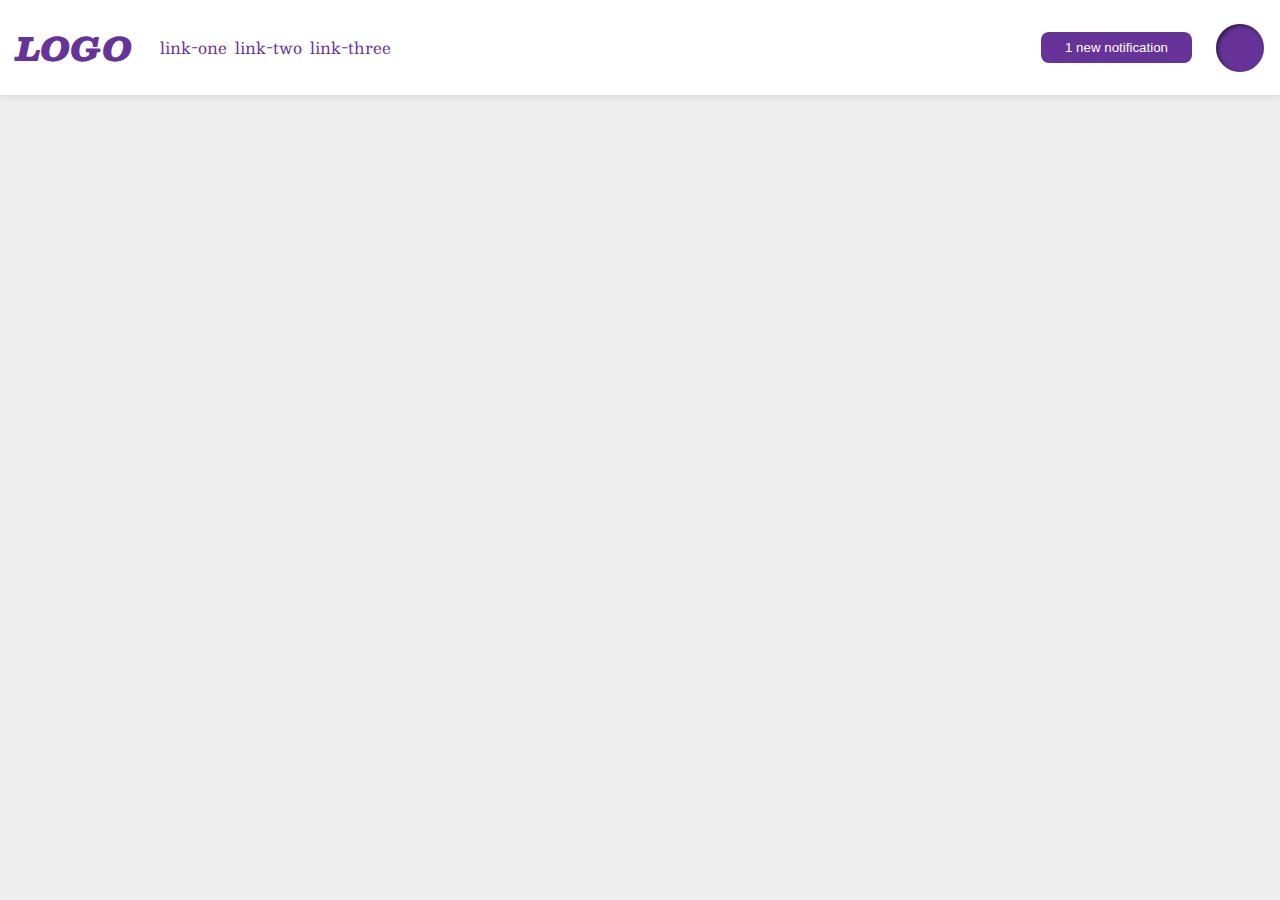
<file: flex/03-flex-header-2/index.html>
<!DOCTYPE html>
<html lang="en">
  <head>
    <meta charset="UTF-8">
    <meta http-equiv="X-UA-Compatible" content="IE=edge">
    <meta name="viewport" content="width=device-width, initial-scale=1.0">
    <title>Flex Header 2</title>
    <link rel="stylesheet" href="style.css">
  </head>
  <body>
    <div class="header">
      <div class="left">
        <div class="logo">
          LOGO
        </div>
        <ul class="links">
          <li><a href="google.com">link-one</a></li>
          <li><a href="google.com">link-two</a></li>
          <li><a href="google.com">link-three</a></li>
        </ul>
    </div>
      <div class="right">
        <button class="notifications">
          1 new notification
        </button>
        <div class="profile-image"></div>
      </div>
    </div>
  </body>
</html>
</file>
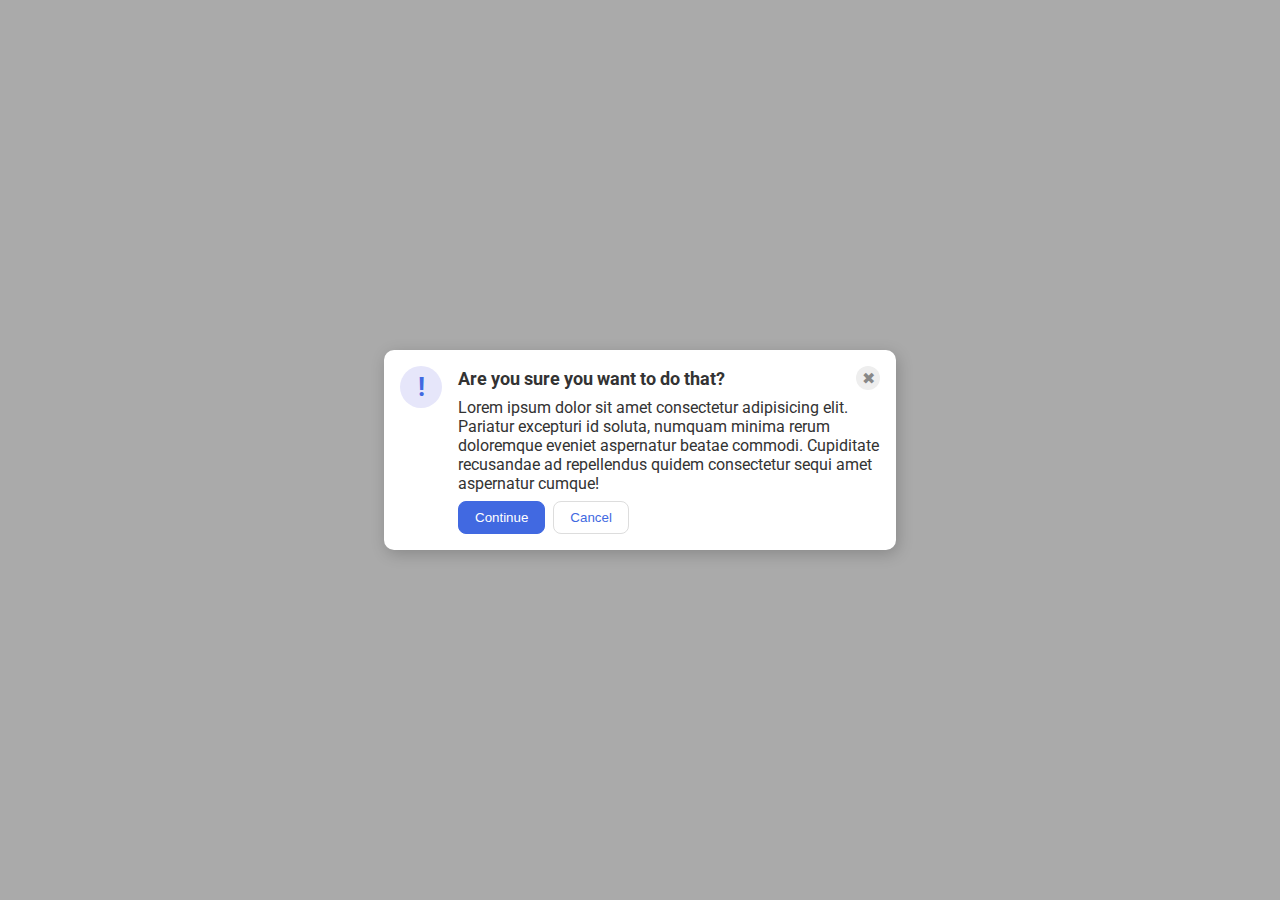
<file: flex/05-flex-modal/index.html>
<!DOCTYPE html>
<html lang="en">
  <head>
    <meta charset="UTF-8">
    <meta http-equiv="X-UA-Compatible" content="IE=edge">
    <meta name="viewport" content="width=device-width, initial-scale=1.0">
    <link rel="stylesheet" href="style.css">
    <title>Modal</title>
  </head>
  <body>
    <div class="modal">
      <div class="icon">!</div>
      <div class="container">
        <div class="header">Are you sure you want to do that?
          <div class="close-button">✖</div>
        </div>
        <div class="text">Lorem ipsum dolor sit amet consectetur adipisicing elit. Pariatur excepturi id soluta, numquam minima rerum doloremque eveniet aspernatur beatae commodi. Cupiditate recusandae ad repellendus quidem consectetur sequi amet aspernatur cumque!</div>
        <div class="button-class">
          <button class="continue">Continue</button>
          <button class="cancel">Cancel</button>
        </div>
      </div>
    </div>
  </body>
</html>
</file>
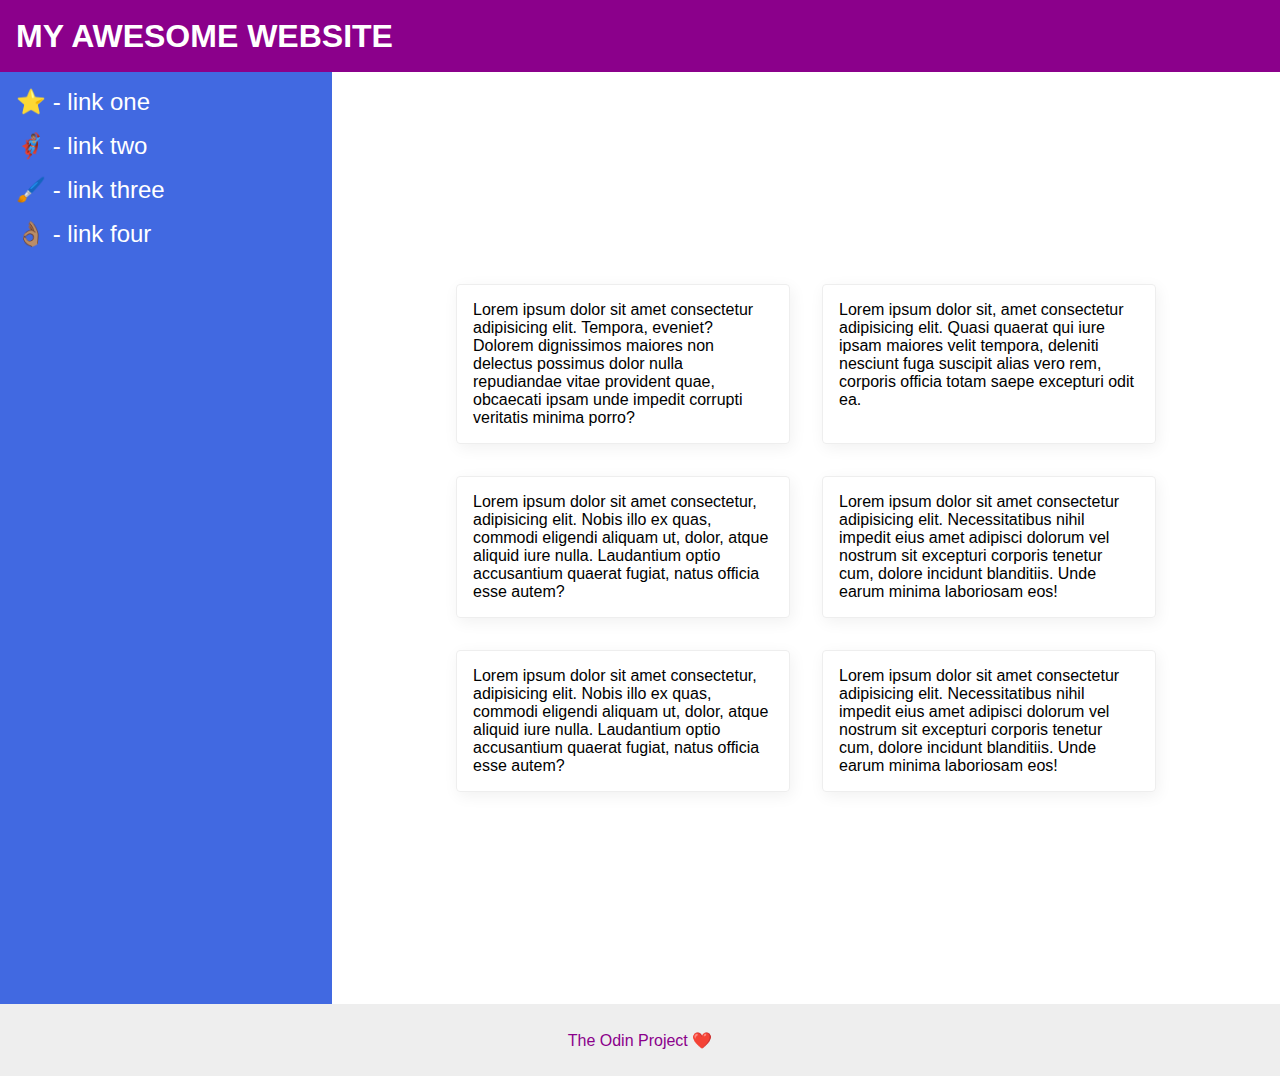
<file: flex/07-flex-layout-2/index.html>
<!DOCTYPE html>
<html lang="en">
  <head>
    <meta charset="UTF-8">
    <meta http-equiv="X-UA-Compatible" content="IE=edge">
    <meta name="viewport" content="width=device-width, initial-scale=1.0">
    <title>The Holy Grail</title>
    <link rel="stylesheet" href="style.css">
  </head>
  <body>
    
    <div class="header">
      MY AWESOME WEBSITE
    </div>
    
    <div class="middle">
      <div class="sidebar">
        <ul>
          <li><a href="#">⭐ - link one</a></li>
          <li><a href="#">🦸🏽‍♂️ - link two</a></li>
          <li><a href="#">🖌️ - link three</a></li>
          <li><a href="#">👌🏽 - link four</a></li>
        </ul>
      </div>

      <div class="cards">
        <div class="card">Lorem ipsum dolor sit amet consectetur adipisicing elit. Tempora, eveniet? Dolorem dignissimos maiores non delectus possimus dolor nulla repudiandae vitae provident quae, obcaecati ipsam unde impedit corrupti veritatis minima porro?</div>
        <div class="card">Lorem ipsum dolor sit, amet consectetur adipisicing elit. Quasi quaerat qui iure ipsam maiores velit tempora, deleniti nesciunt fuga suscipit alias vero rem, corporis officia totam saepe excepturi odit ea.</div>
        <div class="card">Lorem ipsum dolor sit amet consectetur, adipisicing elit. Nobis illo ex quas, commodi eligendi aliquam ut, dolor, atque aliquid iure nulla. Laudantium optio accusantium quaerat fugiat, natus officia esse autem?</div>
        <div class="card">Lorem ipsum dolor sit amet consectetur adipisicing elit. Necessitatibus nihil impedit eius amet adipisci dolorum vel nostrum sit excepturi corporis tenetur cum, dolore incidunt blanditiis. Unde earum minima laboriosam eos!</div>
        <div class="card">Lorem ipsum dolor sit amet consectetur, adipisicing elit. Nobis illo ex quas, commodi eligendi aliquam ut, dolor, atque aliquid iure nulla. Laudantium optio accusantium quaerat fugiat, natus officia esse autem?</div>
        <div class="card">Lorem ipsum dolor sit amet consectetur adipisicing elit. Necessitatibus nihil impedit eius amet adipisci dolorum vel nostrum sit excepturi corporis tenetur cum, dolore incidunt blanditiis. Unde earum minima laboriosam eos!</div>
      </div>
    </div>   

    <div class="footer">
      The Odin Project ❤️
    </div>

  </body>
</html>
</file>
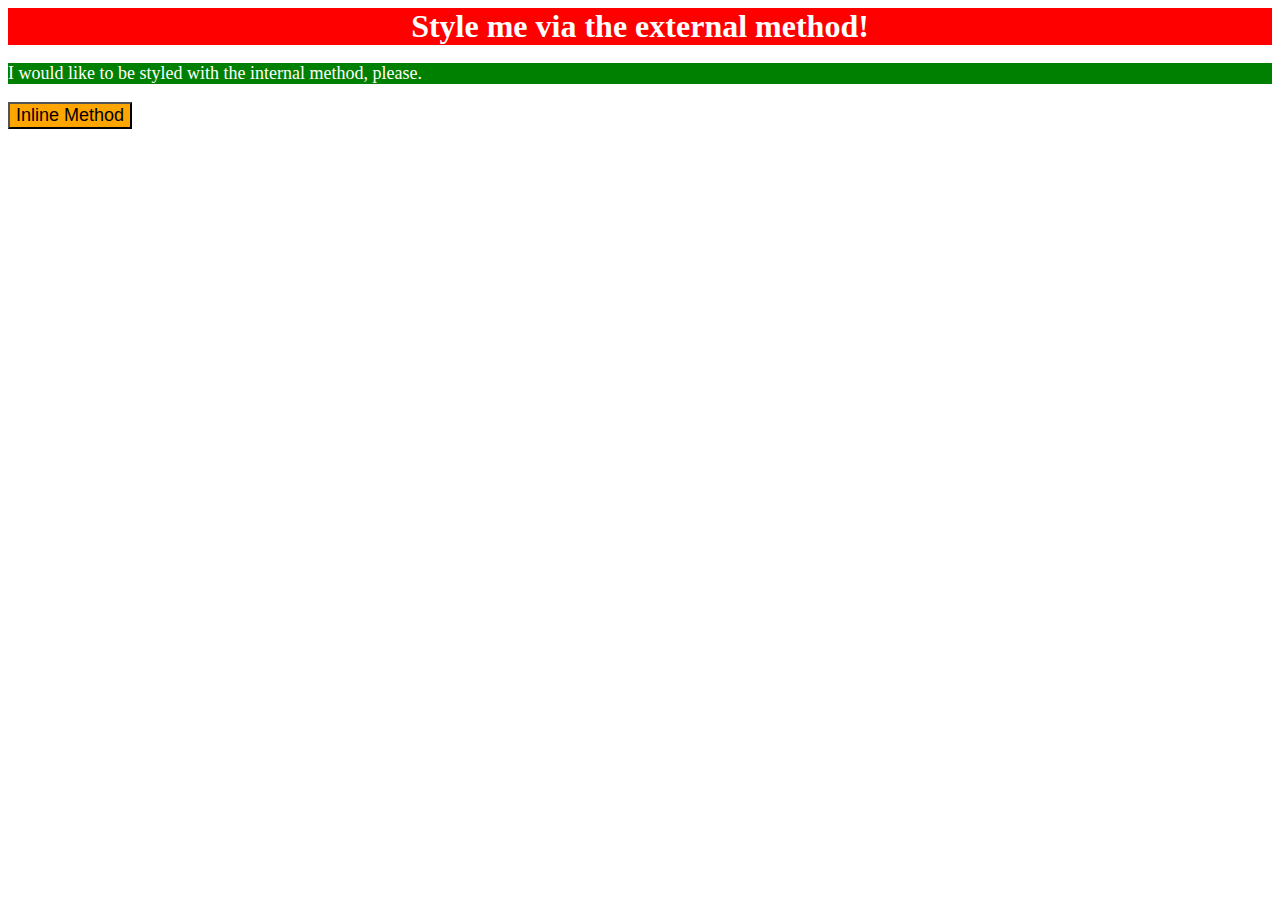
<file: foundations/01-css-methods/index.html>
<!DOCTYPE html>
<html lang="en">
  <head>
    <meta charset="UTF-8">
    <meta http-equiv="X-UA-Compatible" content="IE=edge">
    <meta name="viewport" content="width=device-width, initial-scale=1.0">
    <title>Methods for Adding CSS</title>
    
    <link rel="stylesheet" href="styles.css">

    <style>
      p {
        color: white;
        background-color: green;
        font-size: 18px;
      }
      </style>
  </head>
  
  <body>
    <div>Style me via the external method!</div>
    <p>I would like to be styled with the internal method, please.</p>
    <button style="background-color: orange; font-size: 18px">Inline Method</button>
  </body>
</html>
</file>
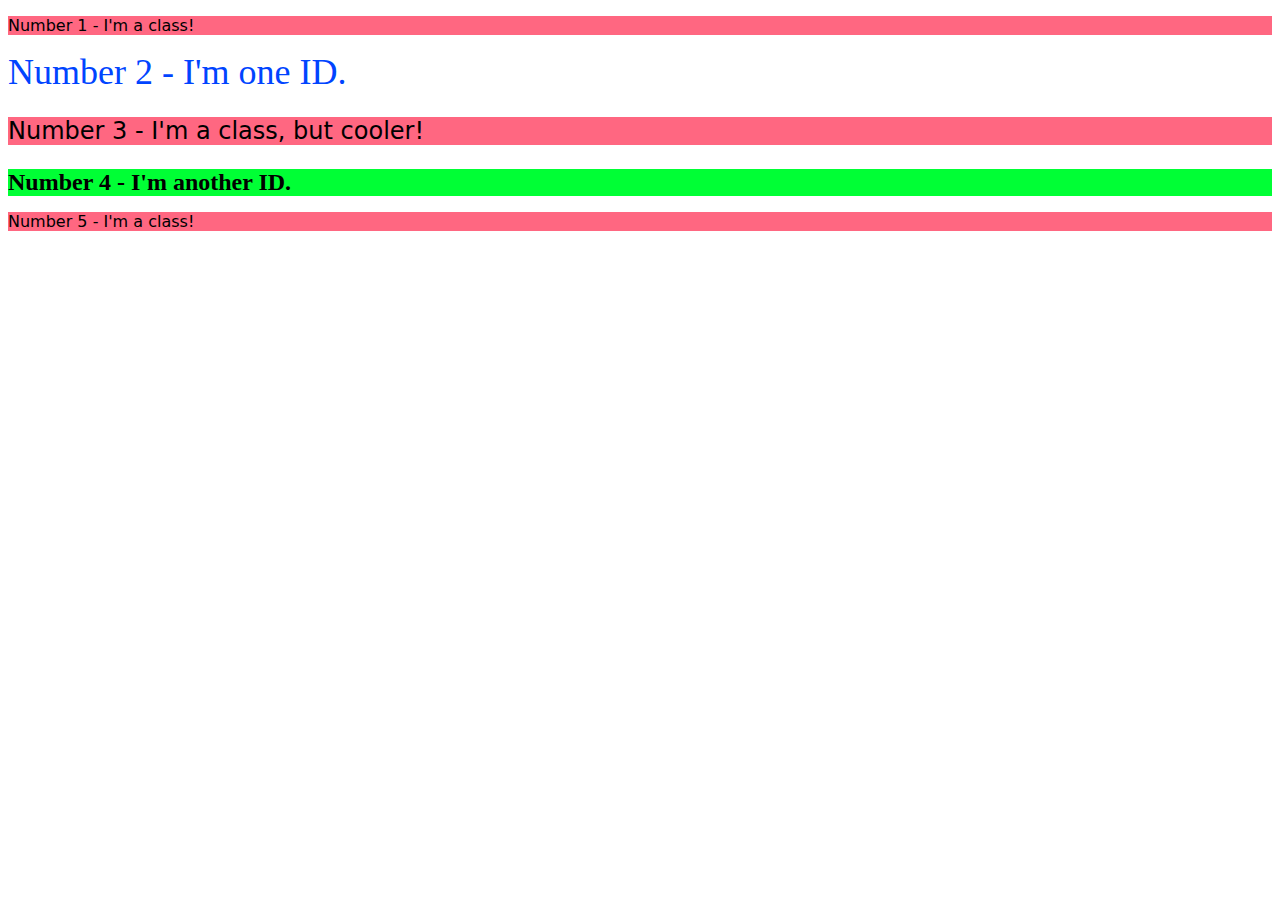
<file: foundations/02-class-id-selectors/index.html>
<!DOCTYPE html>
<html lang="en">
  <head>
    <meta charset="UTF-8">
    <meta http-equiv="X-UA-Compatible" content="IE=edge">
    <meta name="viewport" content="width=device-width, initial-scale=1.0">
    <title>Class and ID Selectors</title>
    <link rel="stylesheet" href="style.css">
  </head>

  <body>
    <p class="odd">Number 1 - I'm a class!</p>
    <div id="second">Number 2 - I'm one ID.</div>
    <p class="odd" id="third">Number 3 - I'm a class, but cooler!</p>
    <div id="fourth">Number 4 - I'm another ID.</div>
    <p class="odd">Number 5 - I'm a class!</p>

  </body>
</html>
</file>
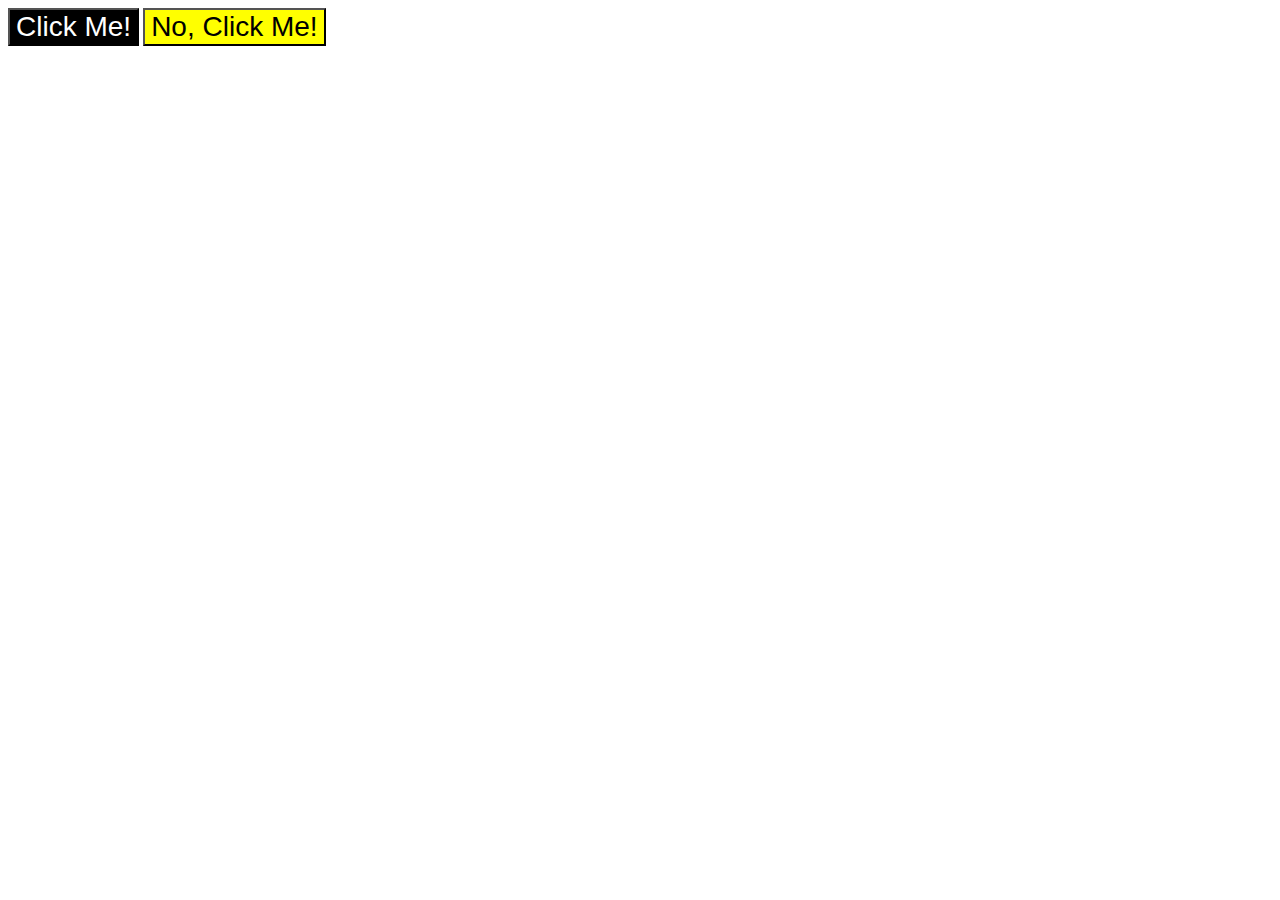
<file: foundations/03-grouping-selectors/index.html>
<!DOCTYPE html>
<html lang="en">
  <head>
    <meta charset="UTF-8">
    <meta http-equiv="X-UA-Compatible" content="IE=edge">
    <meta name="viewport" content="width=device-width, initial-scale=1.0">
    <title>Grouping Selectors</title>
    <link rel="stylesheet" href="style.css">
  </head>
  <body>
    <button class="both left">Click Me!</button>
    <button class="both right">No, Click Me!</button>
  </body>
</html>
</file>
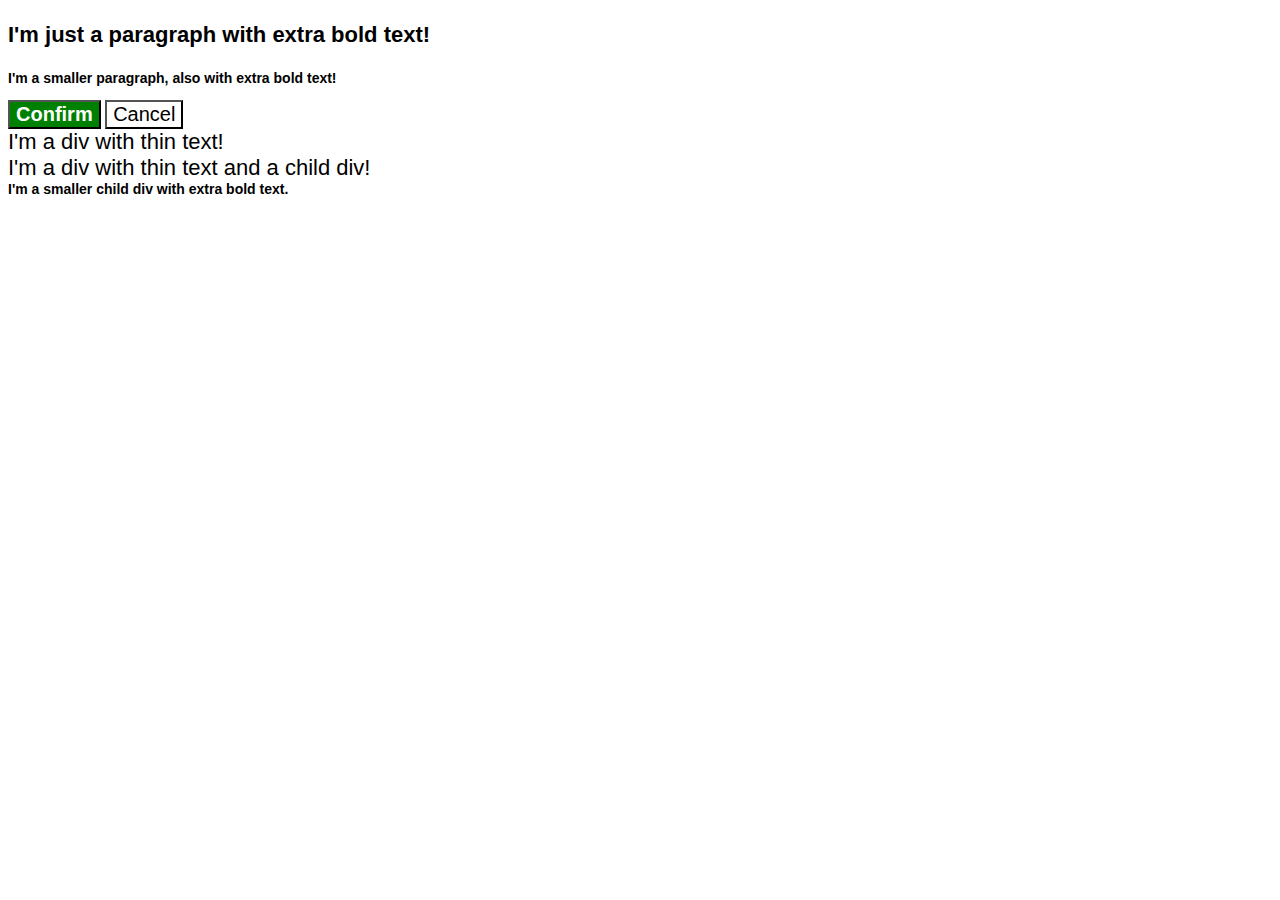
<file: foundations/06-cascade-fix/index.html>
<!DOCTYPE html>
<html lang="en">
  <head>
    <meta charset="UTF-8">
    <meta http-equiv="X-UA-Compatible" content="IE=edge">
    <meta name="viewport" content="width=device-width, initial-scale=1.0">
    <title>Fix the Cascade</title>
    <link rel="stylesheet" href="style.css">
  </head>
  <body>
    <p class="para">I'm just a paragraph with extra bold text!</p>
    <p class="small-para">I'm a smaller paragraph, also with extra bold text!</p>

    <button id="confirm-button" class="button confirm">Confirm</button>
    <button id="cancel-button" class="button cancel">Cancel</button>

    <div class="text">I'm a div with thin text!</div>
    <div class="text">I'm a div with thin text and a child div!
      <div class="text child">I'm a smaller child div with extra bold text.</div>
    </div>
  </body>
</html>
</file>
<file: flex/03-flex-header-2/style.css>
/* this is some magical font-importing.  
you'll learn about it later. */
@import url('https://fonts.googleapis.com/css2?family=Besley:ital,wght@0,400;1,900&display=swap');

body {
  margin: 0;
  background: #eee;
  font-family: Besley, serif;
}

.header {
  background: white;
  border-bottom: 1px solid #ddd;
  box-shadow: 0 0 8px rgba(0,0,0,.1);
  display: flex;
  justify-content: space-between;
  align-items: center;
}

.profile-image {
  background: rebeccapurple;
  box-shadow: inset 2px 2px 4px rgba(0,0,0,.5);
  border-radius: 50%;
  width: 48px;
  height: 48px;
}

.logo {
  color: rebeccapurple;
  font-size: 32px;
  font-weight: 900;
  font-style: italic;
  margin-right: -20px;
}

button {
  border: none;
  border-radius: 8px;
  background: rebeccapurple;
  color: white;
  padding: 8px 24px;
  margin: 16px;
}

a {
  /* this removes the line under our links */
  text-decoration: none;
  color: rebeccapurple;
}

ul {
  list-style-type: none;
  display: flex;
  gap: 8px;
}

.left, .right {
  display: flex;
  justify-content: center;
  align-items: center;
  gap: 8px;
  margin: 16px;
}
</file>
<file: flex/05-flex-modal/style.css>
@import url('https://fonts.googleapis.com/css2?family=Roboto:wght@400;700&display=swap');

html, body {
  height: 100%;
}

body {
  font-family: Roboto, sans-serif;
  margin: 0;
  background: #aaa;
  color: #333;
  /* I'll give you this one for free lol */
  display: flex;
  align-items: center;
  justify-content: center;
}

.modal {
  background: white;
  width: 480px;
  border-radius: 10px;
  box-shadow: 2px 4px 16px rgba(0,0,0,.2);
  padding: 16px;
  gap: 16px;
  display: flex;
  justify-content: center;
  align-items: flex-start;
}

.icon {
  color: royalblue;
  font-size: 26px;
  font-weight: 700;
  background: lavender;
  width: 42px;
  height: 42px;
  border-radius: 50%;
  display: flex;
  align-items: center;
  justify-content: center;
  flex-shrink: 0;
}

.close-button {
  background: #eee;
  border-radius: 50%;
  color: #888;
  font-weight: 400;
  font-size: 16px;
  height: 24px;
  width: 24px;
  display: flex;
  align-items: center;
  justify-content: center;
}

button {
  padding: 8px 16px;
  border-radius: 8px;
  margin-top: 8px;
}

button.continue {
  background: royalblue;
  border: 1px solid royalblue;
  color: white;
}

button.cancel {
  background: white;
  border: 1px solid #ddd;
  color: royalblue;
}

.header {
  display: flex;
  align-items: center;
  justify-content: space-between;
  font-size: 18px;
  font-weight: 700;
  margin-bottom: 8px;
}

.button-class {
  display: flex;
  gap: 8px;
}
</file>
<file: flex/07-flex-layout-2/style.css>
body {
  font-family: -apple-system, BlinkMacSystemFont, 'Segoe UI', Roboto, Oxygen, Ubuntu, Cantarell, 'Open Sans', 'Helvetica Neue', sans-serif;
  margin: 0;
  min-height: 100vh;
  flex: 1;
  display: flex;
  flex-direction: column;
  justify-content: space-between;
}

.header {
  height: 72px;
  background: darkmagenta;
  color: white;
  font-size: 32px;
  font-weight: 900;
  display: flex;
  align-items: center;
  padding: 0 16px;
}

.footer {
  height: 72px;
  background: #eee;
  color: darkmagenta;
  display: flex;
  align-items: center;
  justify-content: center;
}

.sidebar {
  width: 300px;
  background: royalblue;
  min-height: 100vh;
}

.cards {
  padding: 32px;
  display: flex;
  flex-wrap: wrap;
  justify-content: center;
}

.card {
  border: 1px solid #eee;
  box-shadow: 2px 4px 16px rgba(0,0,0,.06);
  border-radius: 4px;
  padding: 16px;
  margin: 16px;
  width: 300px;
}

.sidebar {
  flex-shrink: 0;
  padding: 16px;
}

ul {
  list-style-type: none;
  margin: 0;
  padding: 0;
}

li {
  margin-bottom: 16px;
}

a {
  color: white;
  text-decoration: none;
  font-size: 24px;
}

.middle {
  display: flex;
  flex-direction: row;
  align-items: center;
}
</file>
<file: foundations/01-css-methods/styles.css>
/* styles.css */

div {
    color: white;
    background-color: red;
    font-size: 32px;
    font-weight: 700;
    text-align: center;
}
</file>
<file: foundations/02-class-id-selectors/style.css>
/* color code using hex */

.odd {
    background-color: #ff6781;
    font-family: "Verdana", "DejaVu Sans", sans-serif;
}

#second {
    color: #0044ff;
    font-size: 36px;
}

#third {
    font-size: 24px;
}

#fourth {
    background-color: #00ff35;
    font-size: 24px;
    font-weight: 700;
}
</file>
<file: foundations/03-grouping-selectors/style.css>
.both {
    font-size: 28px;
    font-family: Helvetica, "Times New Roman", sans-serif;
}

.left {
    background-color: black;
    color: white;
    align-content: left;
}

.right {
    background-color: yellow;
    color: black;
    align-content: right;
}
</file>
<file: foundations/06-cascade-fix/style.css>
body{
  font-family:Arial, Helvetica, sans-serif
}

.para,
.small-para {
  color: hsl(0, 0%, 0%);
  font-weight: 800;
}

.small-para {
  font-size: 14px;
  font-weight: 800;
}

.para {
  font-size: 22px;
}

#confirm-button {
  background: green;
  color: white;
  font-weight: bold;
} 

.button {
  background-color: rgb(255, 255, 255);
  color: rgb(0, 0, 0);
  font-size: 20px;
}

.text.child {
  color: rgb(0, 0, 0);
  font-weight: 800;
  font-size: 14px;
}

.text {
  color: rgb(0, 0, 0);
  font-size: 22px;
  font-weight: 100;
}
</file>
